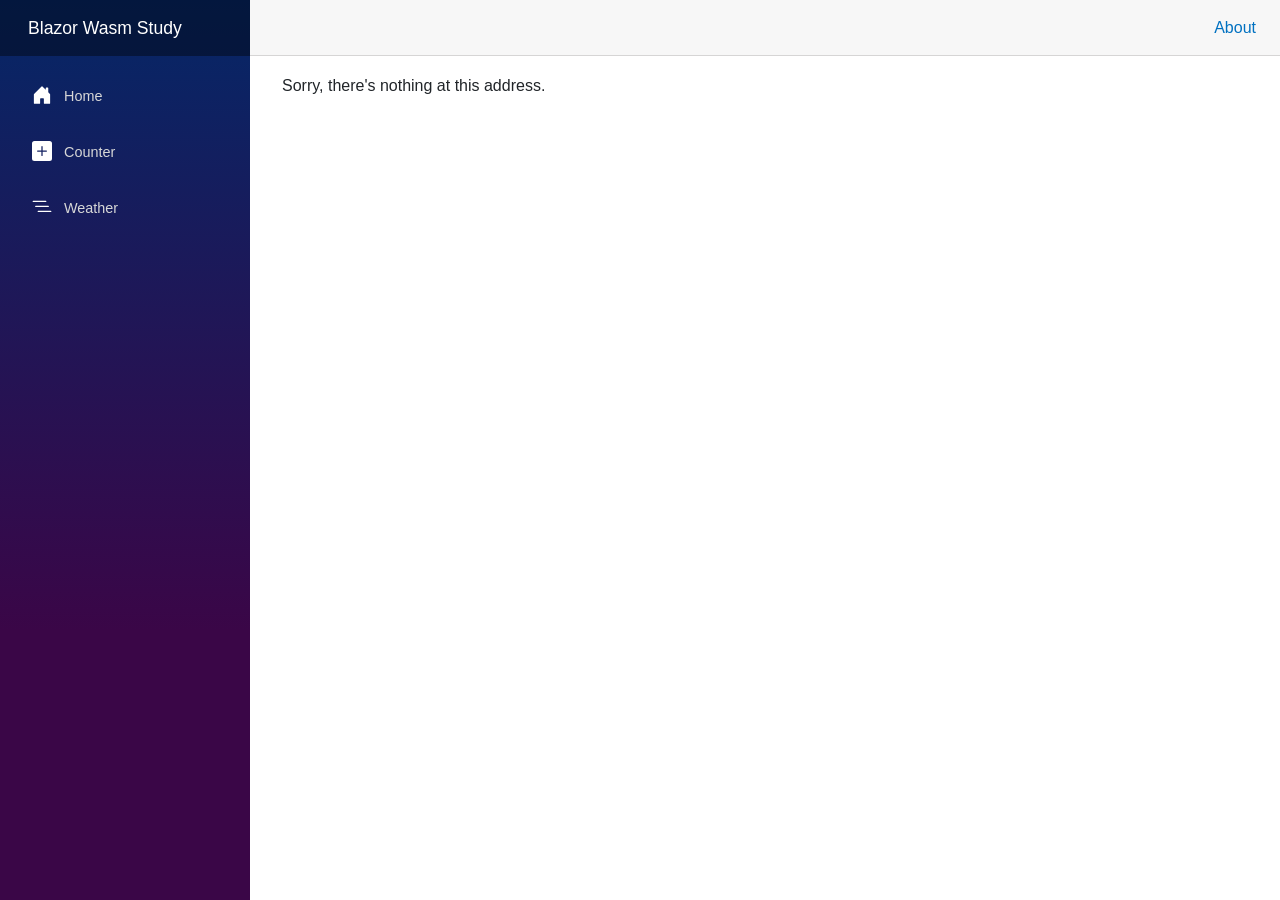
<file: wwwroot/index.html>
<!DOCTYPE html>
<html lang="en">

<head>
    <meta charset="utf-8" />
    <meta name="viewport" content="width=device-width, initial-scale=1.0" />
    <title>BlazorWasmStudy</title>
    <base href="/" />
    <link rel="stylesheet" href="css/bootstrap/bootstrap.min.css" />
    <link rel="stylesheet" href="css/app.css" />
    <link rel="icon" type="image/png" href="favicon.png" />
    <link href="BlazorWasmStudy.styles.css" rel="stylesheet" />
</head>

<body>
    <div id="app">
        <svg class="loading-progress">
            <circle r="40%" cx="50%" cy="50%" />
            <circle r="40%" cx="50%" cy="50%" />
        </svg>
        <div class="loading-progress-text"></div>
    </div>

    <div id="blazor-error-ui">
        An unhandled error has occurred.
        <a href="" class="reload">Reload</a>
        <a class="dismiss">🗙</a>
    </div>
    <script src="_framework/blazor.webassembly.js"></script>
</body>

</html>
</file>
<file: wwwroot/css/app.css>
html, body {
    font-family: 'Helvetica Neue', Helvetica, Arial, sans-serif;
}

h1:focus {
    outline: none;
}

a, .btn-link {
    color: #0071c1;
}

.btn-primary {
    color: #fff;
    background-color: #1b6ec2;
    border-color: #1861ac;
}

.btn:focus, .btn:active:focus, .btn-link.nav-link:focus, .form-control:focus, .form-check-input:focus {
  box-shadow: 0 0 0 0.1rem white, 0 0 0 0.25rem #258cfb;
}

.content {
    padding-top: 1.1rem;
}

.valid.modified:not([type=checkbox]) {
    outline: 1px solid #26b050;
}

.invalid {
    outline: 1px solid red;
}

.validation-message {
    color: red;
}

#blazor-error-ui {
    background: lightyellow;
    bottom: 0;
    box-shadow: 0 -1px 2px rgba(0, 0, 0, 0.2);
    display: none;
    left: 0;
    padding: 0.6rem 1.25rem 0.7rem 1.25rem;
    position: fixed;
    width: 100%;
    z-index: 1000;
}

    #blazor-error-ui .dismiss {
        cursor: pointer;
        position: absolute;
        right: 0.75rem;
        top: 0.5rem;
    }

.blazor-error-boundary {
    background: url([data-uri]) no-repeat 1rem/1.8rem, #b32121;
    padding: 1rem 1rem 1rem 3.7rem;
    color: white;
}

    .blazor-error-boundary::after {
        content: "An error has occurred."
    }

.loading-progress {
    position: relative;
    display: block;
    width: 8rem;
    height: 8rem;
    margin: 20vh auto 1rem auto;
}

    .loading-progress circle {
        fill: none;
        stroke: #e0e0e0;
        stroke-width: 0.6rem;
        transform-origin: 50% 50%;
        transform: rotate(-90deg);
    }

        .loading-progress circle:last-child {
            stroke: #1b6ec2;
            stroke-dasharray: calc(3.141 * var(--blazor-load-percentage, 0%) * 0.8), 500%;
            transition: stroke-dasharray 0.05s ease-in-out;
        }

.loading-progress-text {
    position: absolute;
    text-align: center;
    font-weight: bold;
    inset: calc(20vh + 3.25rem) 0 auto 0.2rem;
}

    .loading-progress-text:after {
        content: var(--blazor-load-percentage-text, "Loading");
    }

code {
    color: #c02d76;
}
</file>
<file: wwwroot/BlazorWasmStudy.styles.css>
/* /Layout/MainLayout.razor.rz.scp.css */
.page[b-jl57eokpud] {
    position: relative;
    display: flex;
    flex-direction: column;
}

main[b-jl57eokpud] {
    flex: 1;
}

.sidebar[b-jl57eokpud] {
    background-image: linear-gradient(180deg, rgb(5, 39, 103) 0%, #3a0647 70%);
}

.top-row[b-jl57eokpud] {
    background-color: #f7f7f7;
    border-bottom: 1px solid #d6d5d5;
    justify-content: flex-end;
    height: 3.5rem;
    display: flex;
    align-items: center;
}

    .top-row[b-jl57eokpud]  a, .top-row[b-jl57eokpud]  .btn-link {
        white-space: nowrap;
        margin-left: 1.5rem;
        text-decoration: none;
    }

    .top-row[b-jl57eokpud]  a:hover, .top-row[b-jl57eokpud]  .btn-link:hover {
        text-decoration: underline;
    }

    .top-row[b-jl57eokpud]  a:first-child {
        overflow: hidden;
        text-overflow: ellipsis;
    }

@media (max-width: 640.98px) {
    .top-row[b-jl57eokpud] {
        justify-content: space-between;
    }

    .top-row[b-jl57eokpud]  a, .top-row[b-jl57eokpud]  .btn-link {
        margin-left: 0;
    }
}

@media (min-width: 641px) {
    .page[b-jl57eokpud] {
        flex-direction: row;
    }

    .sidebar[b-jl57eokpud] {
        width: 250px;
        height: 100vh;
        position: sticky;
        top: 0;
    }

    .top-row[b-jl57eokpud] {
        position: sticky;
        top: 0;
        z-index: 1;
    }

    .top-row.auth[b-jl57eokpud]  a:first-child {
        flex: 1;
        text-align: right;
        width: 0;
    }

    .top-row[b-jl57eokpud], article[b-jl57eokpud] {
        padding-left: 2rem !important;
        padding-right: 1.5rem !important;
    }
}
/* /Layout/NavMenu.razor.rz.scp.css */
.navbar-toggler[b-nn0zhsw98s] {
    background-color: rgba(255, 255, 255, 0.1);
}

.top-row[b-nn0zhsw98s] {
    height: 3.5rem;
    background-color: rgba(0,0,0,0.4);
}

.navbar-brand[b-nn0zhsw98s] {
    font-size: 1.1rem;
}

.bi[b-nn0zhsw98s] {
    display: inline-block;
    position: relative;
    width: 1.25rem;
    height: 1.25rem;
    margin-right: 0.75rem;
    top: -1px;
    background-size: cover;
}

.bi-house-door-fill-nav-menu[b-nn0zhsw98s] {
    background-image: url("data:image/svg+xml,%3Csvg xmlns='http://www.w3.org/2000/svg' width='16' height='16' fill='white' class='bi bi-house-door-fill' viewBox='0 0 16 16'%3E%3Cpath d='M6.5 14.5v-3.505c0-.245.25-.495.5-.495h2c.25 0 .5.25.5.5v3.5a.5.5 0 0 0 .5.5h4a.5.5 0 0 0 .5-.5v-7a.5.5 0 0 0-.146-.354L13 5.793V2.5a.5.5 0 0 0-.5-.5h-1a.5.5 0 0 0-.5.5v1.293L8.354 1.146a.5.5 0 0 0-.708 0l-6 6A.5.5 0 0 0 1.5 7.5v7a.5.5 0 0 0 .5.5h4a.5.5 0 0 0 .5-.5Z'/%3E%3C/svg%3E");
}

.bi-plus-square-fill-nav-menu[b-nn0zhsw98s] {
    background-image: url("data:image/svg+xml,%3Csvg xmlns='http://www.w3.org/2000/svg' width='16' height='16' fill='white' class='bi bi-plus-square-fill' viewBox='0 0 16 16'%3E%3Cpath d='M2 0a2 2 0 0 0-2 2v12a2 2 0 0 0 2 2h12a2 2 0 0 0 2-2V2a2 2 0 0 0-2-2H2zm6.5 4.5v3h3a.5.5 0 0 1 0 1h-3v3a.5.5 0 0 1-1 0v-3h-3a.5.5 0 0 1 0-1h3v-3a.5.5 0 0 1 1 0z'/%3E%3C/svg%3E");
}

.bi-list-nested-nav-menu[b-nn0zhsw98s] {
    background-image: url("data:image/svg+xml,%3Csvg xmlns='http://www.w3.org/2000/svg' width='16' height='16' fill='white' class='bi bi-list-nested' viewBox='0 0 16 16'%3E%3Cpath fill-rule='evenodd' d='M4.5 11.5A.5.5 0 0 1 5 11h10a.5.5 0 0 1 0 1H5a.5.5 0 0 1-.5-.5zm-2-4A.5.5 0 0 1 3 7h10a.5.5 0 0 1 0 1H3a.5.5 0 0 1-.5-.5zm-2-4A.5.5 0 0 1 1 3h10a.5.5 0 0 1 0 1H1a.5.5 0 0 1-.5-.5z'/%3E%3C/svg%3E");
}

.nav-item[b-nn0zhsw98s] {
    font-size: 0.9rem;
    padding-bottom: 0.5rem;
}

    .nav-item:first-of-type[b-nn0zhsw98s] {
        padding-top: 1rem;
    }

    .nav-item:last-of-type[b-nn0zhsw98s] {
        padding-bottom: 1rem;
    }

    .nav-item[b-nn0zhsw98s]  a {
        color: #d7d7d7;
        border-radius: 4px;
        height: 3rem;
        display: flex;
        align-items: center;
        line-height: 3rem;
    }

.nav-item[b-nn0zhsw98s]  a.active {
    background-color: rgba(255,255,255,0.37);
    color: white;
}

.nav-item[b-nn0zhsw98s]  a:hover {
    background-color: rgba(255,255,255,0.1);
    color: white;
}

@media (min-width: 641px) {
    .navbar-toggler[b-nn0zhsw98s] {
        display: none;
    }

    .collapse[b-nn0zhsw98s] {
        /* Never collapse the sidebar for wide screens */
        display: block;
    }
    
    .nav-scrollable[b-nn0zhsw98s] {
        /* Allow sidebar to scroll for tall menus */
        height: calc(100vh - 3.5rem);
        overflow-y: auto;
    }
}
</file>
